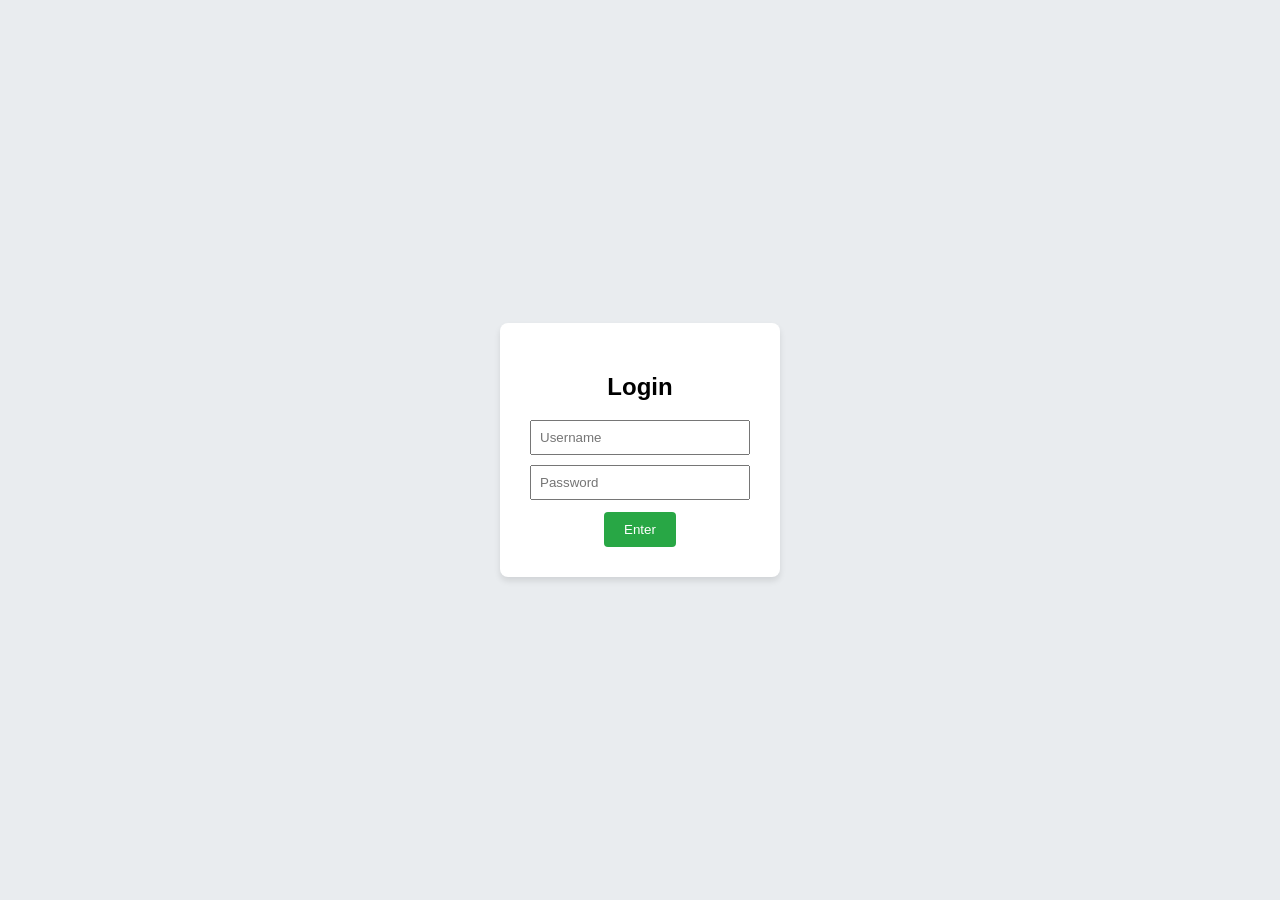
<file: index.html>
<!DOCTYPE html>
<html lang="en">
<head>
    <meta charset="UTF-8">
    <title>Login Page</title>
    <link rel="stylesheet" href="style.css">
</head>
<body>
    <div class="container">
        <h2>Login</h2>
        <input type="text" id="username" placeholder="Username">
        <input type="password" id="password" placeholder="Password">
        <p id="error" style="color:red; font-size:12px;"></p>
        <button onclick="login()">Enter</button>
    </div>

    <script>
        function login() {
            const user = document.getElementById('username').value;
            const pass = document.getElementById('password').value;

            // Simple check: Username must be 'Admin' and pass '123'
            if (pass === "@345") {
                localStorage.setItem("username", user); // Save name
                window.location.href = "store.html";  // Redirect
            } else {
                document.getElementById('password').value = "";//clear the password field
                document.getElementById('error').innerText = "Try Again";
            }
        }
    </script>
</body>
</html>
</file>
<file: style.css>
body {
    font-family: sans-serif;
    display: flex;
    justify-content: center;
    align-items: center;
    height: 100vh;
    margin: 0;
    background: #e9ecef;
}
.container {
    background: white;
    padding: 30px;
    border-radius: 8px;
    box-shadow: 0 4px 6px rgba(0,0,0,0.1);
    text-align: center;
}
input {
    display: block;
    width: 200px;
    margin: 10px auto;
    padding: 8px;
}
button {
    padding: 10px 20px;
    cursor: pointer;
    background: #28a745;
    color: white;
    border: none;
    border-radius: 4px;
}
</file>
<file: store-style.css>
body {
    font-family: 'Segoe UI', sans-serif;
    background-color: #f4f7f6;
    margin: 0;
    padding-bottom: 80px; /* Space for fixed checkout bar */
}

header {
    background: #2d6a4f;
    color: white;
    padding: 1rem 5%;
    display: flex;
    justify-content: space-between;
    align-items: center;
    position: sticky;
    top: 0;
    z-index: 100;
}

#item-grid {
    display: grid;
    grid-template-columns: repeat(auto-fill, minmax(250px, 1fr));
    gap: 20px;
    padding: 20px 5%;
}

.item-card {
    background: white;
    padding: 15px;
    border-radius: 12px;
    box-shadow: 0 4px 6px rgba(0,0,0,0.05);
    transition: transform 0.2s;
}

.item-card:hover {
    transform: translateY(-5px);
}

.category-tag {
    font-size: 0.7rem;
    background: #d8f3dc;
    color: #1b4332;
    padding: 2px 8px;
    border-radius: 10px;
    text-transform: uppercase;
}

.price {
    font-size: 1.2rem;
    font-weight: bold;
    color: #2d6a4f;
    margin: 10px 0;
}

.quantity-selector {
    display: flex;
    align-items: center;
    gap: 10px;
    margin-top: 15px;
}

select {
    padding: 5px;
    border-radius: 5px;
    border: 1px solid #ccc;
}

.checkout-bar {
    position: fixed;
    bottom: 0;
    width: 100%;
    background: white;
    padding: 15px;
    text-align: center;
    box-shadow: 0 -2px 10px rgba(0,0,0,0.1);
}

button {
    background: #1b4332;
    color: white;
    border: none;
    padding: 12px 40px;
    border-radius: 25px;
    font-size: 1rem;
    cursor: pointer;
}

/* Reusing your animation! */
.animate-in {
    animation: fadeIn 0.6s ease-out;
}

@keyframes fadeIn {
    from { opacity: 0; transform: translateY(10px); }
    to { opacity: 1; transform: translateY(0); }
}
</file>
